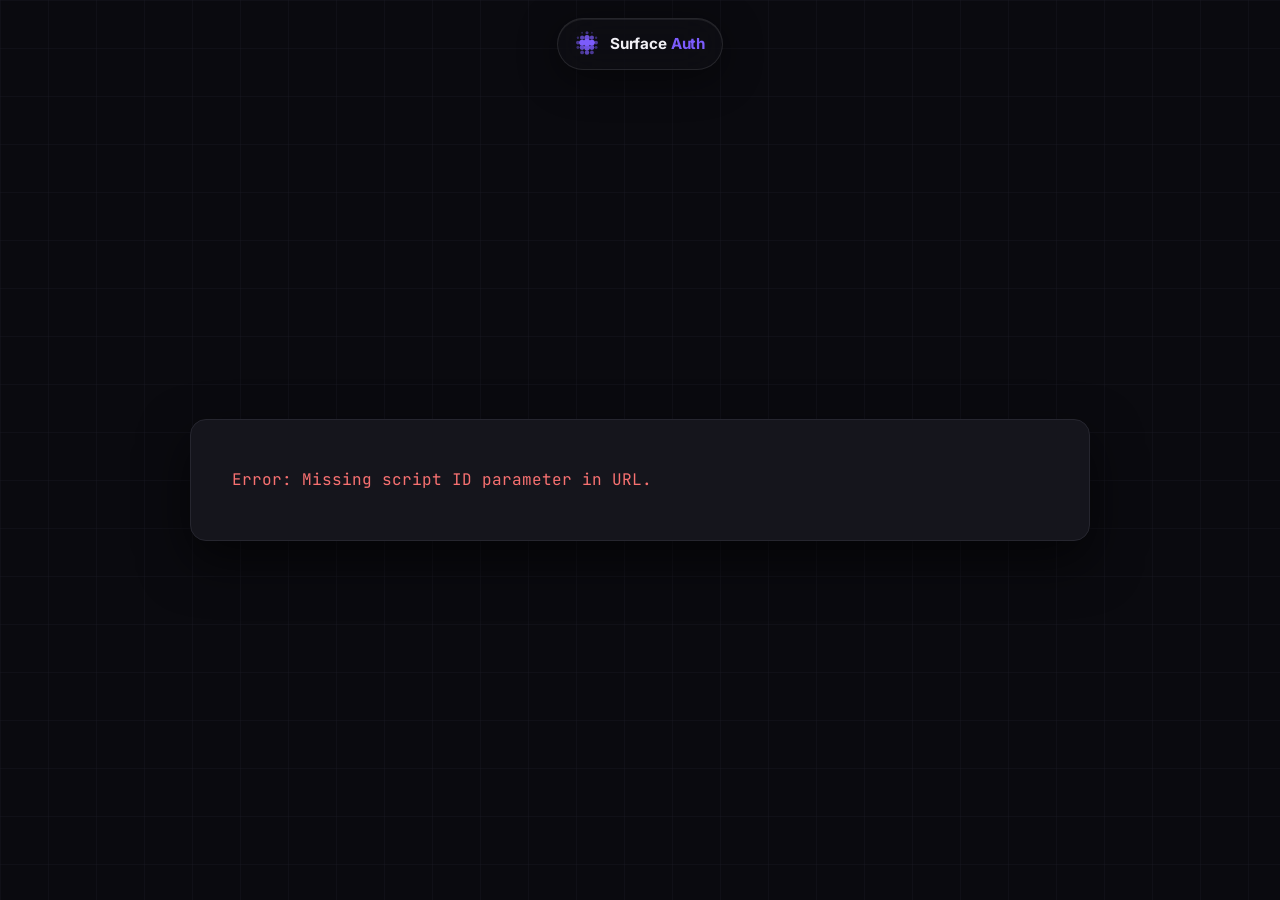
<file: index.html>
<!doctype html>
<html lang="en">
<head>
<meta charset="UTF-8" />
<meta name="viewport" content="width=device-width, initial-scale=1.0" />
<title>Authentication — Surface Dev</title>
<link rel="icon" id="fav" type="image/svg+xml" href="data:image/svg+xml,<svg xmlns='http://www.w3.org/2000/svg' viewBox='0 0 40 40'><circle cx='13' cy='18' r='4.2' fill='%237c6ff7'/><circle cx='20' cy='18' r='5' fill='%237c6ff7'/><circle cx='27' cy='18' r='4.2' fill='%237c6ff7'/><circle cx='20' cy='11' r='3.8' fill='%237c6ff7' opacity='.85'/><circle cx='20' cy='25' r='4.2' fill='%237c6ff7' opacity='.9'/></svg>">
<link rel="preconnect" href="https://fonts.googleapis.com">
<link rel="preconnect" href="https://fonts.gstatic.com" crossorigin>
<link href="https://fonts.googleapis.com/css2?family=Space+Grotesk:wght@500;600;700&family=Inter:wght@400;500;600&family=JetBrains+Mono:wght@400;500;600&display=swap" rel="stylesheet">
<link rel="stylesheet" href="styles.css">
<style>
  .auth-wrap {
    min-height: 100vh;
    display: flex;
    flex-direction: column;
    align-items: center;
    justify-content: center;
    padding: 100px 24px 40px;
    background-image: url('data:image/svg+xml;utf8,<svg xmlns="http://www.w3.org/2000/svg" width="48" height="48"><path d="M48 0H0V48" fill="none" stroke="%23161620" stroke-width="1"/></svg>');
    background-repeat: repeat;
  }
  /* Rekonise-style 2-Column Split Container */
  .auth-card {
    background: var(--panel);
    border: 1px solid var(--line);
    border-radius: 16px;
    padding: 32px;
    max-width: 900px;
    width: 100%;
    box-shadow: 0 20px 50px rgba(0,0,0,0.6);
    display: grid;
    grid-template-columns: 1.1fr 0.9fr;
    gap: 36px;
    align-items: start;
  }
  @media (max-width: 768px) {
    .auth-card {
      grid-template-columns: 1fr;
      gap: 24px;
      padding: 20px;
    }
  }
  .script-thumb {
    width: 100%;
    aspect-ratio: 16 / 9;
    background-color: var(--panel-raised);
    background-size: cover;
    background-position: center;
    border-radius: 12px;
    border: 1px solid var(--line);
    margin-bottom: 18px;
  }
  .task-action-btn {
    width: 100%;
    display: flex;
    align-items: center;
    justify-content: center;
    gap: 10px;
    background: #FF0000;
    color: #ffffff;
    border: none;
    border-radius: 10px;
    padding: 14px 18px;
    font-family: var(--font-body);
    font-size: 14px;
    font-weight: 700;
    cursor: pointer;
    transition: background 0.15s ease, transform 0.15s ease;
    margin-bottom: 14px;
    box-shadow: 0 4px 14px rgba(255, 0, 0, 0.3);
  }
  .task-action-btn:hover {
    background: #e00000;
    transform: translateY(-1px);
  }
  .task-action-btn.completed {
    background: var(--panel-raised);
    color: #34d399;
    border: 1px solid var(--line);
    box-shadow: none;
    cursor: default;
  }
  .progress-container {
    margin-bottom: 18px;
  }
  .progress-bar-bg {
    position: relative;
    width: 100%;
    height: 6px;
    background: var(--line);
    border-radius: 999px;
    overflow: hidden;
    margin-top: 6px;
  }
  .progress-bar-fill {
    position: absolute;
    left: 0;
    top: 0;
    width: 0%;
    height: 100%;
    background: #34d399;
    border-radius: 999px;
    transition: width 0.3s ease;
  }
  /* Left-right loading sweep, shown while we wait for the visitor to finish on YouTube */
  .progress-bar-sweep {
    position: absolute;
    top: 0;
    left: 0;
    width: 34%;
    height: 100%;
    border-radius: 999px;
    background: var(--accent);
    opacity: 0;
    transition: opacity 0.2s ease;
  }
  .progress-bar-bg.loading .progress-bar-sweep {
    opacity: 1;
    animation: sweepLR 1s ease-in-out infinite alternate;
  }
  @keyframes sweepLR {
    from { transform: translateX(0); }
    to   { transform: translateX(194%); }
  }
  @media (prefers-reduced-motion: reduce) {
    .progress-bar-bg.loading .progress-bar-sweep { animation: none; width: 100%; opacity: 0.45; }
  }
  .step-list { display: flex; gap: 6px; margin-bottom: 14px; }
  .step-pill {
    flex: 1;
    text-align: center;
    font-family: var(--font-mono);
    font-size: 10.5px;
    padding: 7px 4px;
    border-radius: 8px;
    border: 1px solid var(--line);
    color: var(--muted);
    background: var(--panel-raised);
    white-space: nowrap;
    transition: all 0.2s ease;
  }
  .step-pill.active { color: var(--text); border-color: var(--accent); }
  .step-pill.done { color: #34d399; border-color: rgba(52, 211, 153, 0.4); }
  .task-action-btn.pending {
    background: var(--panel-raised);
    color: var(--text);
    border: 1px solid var(--line);
    box-shadow: none;
  }
  .task-action-btn.pending:hover { background: var(--panel-raised); transform: none; }
  .task-hint {
    min-height: 34px;
    font-size: 12px;
    line-height: 1.4;
    color: var(--muted);
    text-align: center;
    margin: -4px 0 12px;
  }
  .script-thumb { position: relative; overflow: hidden; }
  .video-embed { position: absolute; inset: 0; width: 100%; height: 100%; border: 0; }
  .watch-btn {
    display: none;
    align-items: center;
    justify-content: center;
    gap: 8px;
    width: 100%;
    margin-top: 14px;
    padding: 11px 14px;
    background: transparent;
    color: var(--text);
    border: 1px solid var(--line);
    border-radius: 10px;
    font-family: var(--font-body);
    font-size: 13px;
    font-weight: 600;
    cursor: pointer;
    transition: background 0.15s ease, border-color 0.15s ease;
  }
  .watch-btn.show { display: flex; }
  .watch-btn:hover { background: var(--panel-raised); border-color: var(--accent); }
  .unlock-action-btn {
    width: 100%;
    display: flex;
    align-items: center;
    justify-content: center;
    gap: 8px;
    background: var(--panel-raised);
    border: 1px solid var(--line);
    border-radius: 10px;
    padding: 14px 18px;
    color: var(--muted);
    font-family: var(--font-body);
    font-size: 14px;
    font-weight: 600;
    cursor: not-allowed;
    opacity: 0.7;
    transition: all 0.2s ease;
  }
  .unlock-action-btn.unlocked {
    background: var(--accent);
    color: #fff;
    border-color: var(--accent);
    cursor: pointer;
    opacity: 1;
    box-shadow: 0 4px 16px var(--accent-glow);
  }
  .unlock-action-btn.unlocked:hover {
    background: var(--accent-hover);
  }
  .auth-timer-box {
    background: var(--panel-raised);
    border: 1px solid var(--line);
    border-radius: 10px;
    padding: 12px;
    text-align: center;
    margin-bottom: 14px;
    display: none;
  }
  @media (max-width: 760px){ body{ padding-bottom: 0; } }
</style>
</head>
<body>

<!-- Surface Dev Header Pill -->
<header class="site-nav">
  <div class="nav-pill">
    <a class="logo" href="https://scripts.surface.win">
      <svg class="icon" viewBox="0 0 40 40" fill="none" style="width:28px;height:28px;color:var(--accent);">
        <circle cx="20" cy="4" r="2.2" fill="currentColor" opacity=".5"/>
        <circle cx="13" cy="4" r="1.4" fill="currentColor" opacity=".32"/>
        <circle cx="27" cy="4" r="1.4" fill="currentColor" opacity=".32"/>
        <circle cx="7" cy="11" r="1.7" fill="currentColor" opacity=".38"/>
        <circle cx="13" cy="11" r="3" fill="currentColor" opacity=".7"/>
        <circle cx="20" cy="11" r="3.8" fill="currentColor" opacity=".86"/>
        <circle cx="27" cy="11" r="3" fill="currentColor" opacity=".7"/>
        <circle cx="33" cy="11" r="1.7" fill="currentColor" opacity=".38"/>
        <circle cx="7" cy="18" r="2.7" fill="currentColor" opacity=".56"/>
        <circle cx="13" cy="18" r="4.2" fill="currentColor"/>
        <circle cx="20" cy="18" r="5" fill="currentColor"/>
        <circle cx="27" cy="18" r="4.2" fill="currentColor"/>
        <circle cx="33" cy="18" r="2.7" fill="currentColor" opacity=".56"/>
        <circle cx="7" cy="25" r="2.1" fill="currentColor" opacity=".44"/>
        <circle cx="13" cy="25" r="3.5" fill="currentColor" opacity=".8"/>
        <circle cx="20" cy="25" r="4.2" fill="currentColor" opacity=".9"/>
        <circle cx="27" cy="25" r="3.5" fill="currentColor" opacity=".8"/>
        <circle cx="33" cy="25" r="2.1" fill="currentColor" opacity=".44"/>
        <circle cx="13" cy="32" r="2.7" fill="currentColor" opacity=".56"/>
        <circle cx="20" cy="32" r="3.2" fill="currentColor" opacity=".7"/>
        <circle cx="27" cy="32" r="2.7" fill="currentColor" opacity=".56"/>
      </svg>
      <span>Surface<span class="accent-word wordmark">&nbsp;Auth</span></span>
    </a>
  </div>
</header>
<!-- Mobile header (styles.css hides .site-nav at <=760px and shows this instead) -->
<div id="mob-top-header">
  <a class="mh-pill" href="https://scripts.surface.win">
    <svg class="mh-icon" viewBox="0 0 40 40" fill="none">
        <circle cx="20" cy="4" r="2.2" fill="currentColor" opacity=".5"/>
        <circle cx="13" cy="4" r="1.4" fill="currentColor" opacity=".32"/>
        <circle cx="27" cy="4" r="1.4" fill="currentColor" opacity=".32"/>
        <circle cx="7" cy="11" r="1.7" fill="currentColor" opacity=".38"/>
        <circle cx="13" cy="11" r="3" fill="currentColor" opacity=".7"/>
        <circle cx="20" cy="11" r="3.8" fill="currentColor" opacity=".86"/>
        <circle cx="27" cy="11" r="3" fill="currentColor" opacity=".7"/>
        <circle cx="33" cy="11" r="1.7" fill="currentColor" opacity=".38"/>
        <circle cx="7" cy="18" r="2.7" fill="currentColor" opacity=".56"/>
        <circle cx="13" cy="18" r="4.2" fill="currentColor"/>
        <circle cx="20" cy="18" r="5" fill="currentColor"/>
        <circle cx="27" cy="18" r="4.2" fill="currentColor"/>
        <circle cx="33" cy="18" r="2.7" fill="currentColor" opacity=".56"/>
        <circle cx="7" cy="25" r="2.1" fill="currentColor" opacity=".44"/>
        <circle cx="13" cy="25" r="3.5" fill="currentColor" opacity=".8"/>
        <circle cx="20" cy="25" r="4.2" fill="currentColor" opacity=".9"/>
        <circle cx="27" cy="25" r="3.5" fill="currentColor" opacity=".8"/>
        <circle cx="33" cy="25" r="2.1" fill="currentColor" opacity=".44"/>
        <circle cx="13" cy="32" r="2.7" fill="currentColor" opacity=".56"/>
        <circle cx="20" cy="32" r="3.2" fill="currentColor" opacity=".7"/>
        <circle cx="27" cy="32" r="2.7" fill="currentColor" opacity=".56"/>
      </svg>
    <span class="mh-txt">Surface<span class="accent-word">&nbsp;Auth</span></span>
  </a>
</div>


<main>
  <div class="auth-wrap">
    <div class="auth-card">
      
      <!-- LEFT COLUMN: Script Info, Thumbnail & Description -->
      <div>
        <div id="script-thumb" class="script-thumb"></div>
        <h1 style="font-family:var(--font-display); font-size: 22px; font-weight: 700; margin: 0 0 10px; letter-spacing: -0.01em;" id="script-title">Loading Script...</h1>
        <p style="color: var(--muted); font-size: 13.5px; margin: 0; line-height: 1.5;" id="script-desc">Please wait while we fetch script configuration details from the secure database.</p>
        <button id="watch-btn" class="watch-btn" onclick="toggleVideo()" type="button">
          <svg viewBox="0 0 24 24" fill="currentColor" style="width:14px;height:14px;"><path d="M8 5v14l11-7z"/></svg>
          <span id="watch-btn-text">Watch the video</span>
        </button>
      </div>

      <!-- RIGHT COLUMN: Tasks, Progress & Unlock Action -->
      <div>
        <div style="display:flex; justify-content:space-between; align-items:center; margin-bottom: 8px;">
          <span style="font-family:var(--font-mono); font-size: 11.5px; color: var(--muted);" id="step-indicator">Step 1 of 3</span>
          <span style="font-family:var(--font-mono); font-size: 11.5px; color: #34d399; font-weight: 600;" id="progress-text">0/3 done</span>
        </div>

        <div class="step-list" id="step-list">
          <div class="step-pill active">Step 1</div>
          <div class="step-pill">Step 2</div>
          <div class="step-pill">Step 3</div>
        </div>

        <!-- Dynamic Action Button (Changes based on current step) -->
        <button id="task-btn" onclick="handleTaskAction()" class="task-action-btn">
          <svg viewBox="0 0 24 24" fill="#ffffff" style="width:18px;height:18px;"><path d="M23.498 6.186a3.016 3.016 0 0 0-2.122-2.136C19.505 3.545 12 3.545 12 3.545s-7.505 0-9.377.505A3.017 3.017 0 0 0 .502 6.186C0 8.07 0 12 0 12s0 3.93.502 5.814a3.016 3.016 0 0 0 2.122 2.136c1.871.505 9.376.505 9.376.505s7.505 0 9.377-.505a3.015 3.015 0 0 0 2.122-2.136C24 15.93 24 12 24 12s0-3.93-.502-5.814zM9.545 15.568V8.432L15.818 12l-6.273 3.568z"/></svg>
          <span id="task-btn-text">Subscribe to channel</span>
        </button>
        <p class="task-hint" id="task-hint"></p>

        <!-- Unlock Progress Bar -->
        <div class="progress-container">
          <div style="display:flex; justify-content:space-between; font-size:12px; color:var(--muted);">
            <span>Unlock progress</span>
          </div>
          <div class="progress-bar-bg" id="progress-bar">
            <div id="progress-fill" class="progress-bar-fill"></div>
            <div class="progress-bar-sweep"></div>
          </div>
        </div>

        <!-- Hidden 10-Second Timer Box -->
        <div class="auth-timer-box" id="timer-box">
          <span style="font-family: var(--font-mono); font-size: 11px; color: var(--muted); display: block; margin-bottom: 2px;">SECURITY VALIDATION</span>
          <span id="countdown" style="font-family: var(--font-mono); font-size: 20px; font-weight: 700; color: var(--accent);">10</span>
          <span style="font-family: var(--font-mono); font-size: 11px; color: var(--muted); display: block; margin-top: 2px;">seconds remaining...</span>
        </div>

        <!-- Final Unlock Button -->
        <button id="unlock-btn" disabled onclick="getShortlink()" class="unlock-action-btn">
          <svg viewBox="0 0 24 24" fill="none" stroke="currentColor" stroke-width="2" style="width:15px;height:15px;"><rect x="3" y="11" width="18" height="11" rx="2" ry="2"/><path d="M7 11V7a5 5 0 0 1 10 0v4"/></svg>
          <span id="unlock-btn-text">Unlock link</span>
        </button>
        
        <p style="font-size: 11.5px; color: var(--muted); text-align: center; margin-top: 10px;">Complete all steps above first</p>
        <p id="error-msg" style="color: #f87171; font-family: var(--font-mono); font-size: 12px; text-align: center; margin-top: 12px; display: none;"></p>
      </div>

    </div>
  </div>
</main>

<script>
  const SUPABASE_URL = 'https://simvzhlzpakjpxdjabgp.supabase.co';
  const SUPABASE_ANON_KEY = 'eyJhbGciOiJIUzI1NiIsInR5cCI6IkpXVCJ9.eyJpc3MiOiJzdXBhYmFzZSIsInJlZiI6InNpbXZ6aGx6cGFranB4ZGphYmdwIiwicm9sZSI6ImFub24iLCJpYXQiOjE3ODgwMDU1NTksImV4cCI6MjEwMzU4MTU1OX0.kT56fV8kWdEhC9X4WJkGOGjK5L7mJ0vB0NS-pO45BIY';

  const urlParams = new URLSearchParams(window.location.search);
  const scriptId = urlParams.get('id');

  let scriptData = null;
  let timerStarted = false;

  // Fetch public script details from Supabase on load (secret columns are hidden from the anon key)
  async function fetchScriptInfo() {
      if (!scriptId) {
          document.querySelector('.auth-card').innerHTML = `<p style="color:#f87171; font-family:var(--font-mono); text-align:center;">Error: Missing script ID parameter in URL.</p>`;
          return;
      }

      try {
          const res = await fetch(`${SUPABASE_URL}/rest/v1/scripts?id=eq.${encodeURIComponent(scriptId)}&select=name,description,thumbnail,video_url`, {
              headers: {
                  'apikey': SUPABASE_ANON_KEY,
                  'Authorization': `Bearer ${SUPABASE_ANON_KEY}`
              }
          });
          const data = await res.json();
          if (Array.isArray(data) && data.length > 0) {
              scriptData = data[0];
              setupVideo();
              document.getElementById('script-title').textContent = scriptData.name;
              document.getElementById('script-desc').textContent = scriptData.description || 'Complete the quick steps to access your secure download link.';
              
              // Only accept https image URLs, and let the browser normalise the URL before it goes into CSS
              if (typeof scriptData.thumbnail === 'string' && scriptData.thumbnail.startsWith('https://')) {
                  try {
                      document.getElementById('script-thumb').style.backgroundImage = `url("${new URL(scriptData.thumbnail).href}")`;
                  } catch (e) {}
              }
          } else {
              throw new Error('Script not found.');
          }
      } catch (err) {
          document.getElementById('error-msg').textContent = 'Could not load script configuration.';
          document.getElementById('error-msg').style.display = 'block';
      }
  }

  fetchScriptInfo();

  // ---------- Steps: Subscribe -> Like -> Comment ----------
  // Each step opens YouTube. The step completes once the visitor has been away from this
  // tab/window for AWAY_MS. (This is a "dwell" check: we cannot see what they do on YouTube.)
  const AWAY_MS = 5000;
  const CHANNEL_URL = 'https://www.youtube.com/@SurfaceScripts';
  const $ = (id) => document.getElementById(id);

  function videoUrl() {
      const v = scriptData && scriptData.video_url;
      return (typeof v === 'string' && v.startsWith('https://')) ? v : CHANNEL_URL;
  }

  const STEPS = [
      { label: 'Subscribe to channel', done: 'Subscribed ✓', url: () => CHANNEL_URL + '?sub_confirmation=1' },
      { label: 'Like the video',       done: 'Liked ✓',      url: videoUrl },
      { label: 'Comment on the video', done: 'Commented ✓',  url: videoUrl },
  ];

  let stepIndex = 0;        // step currently shown
  let completedCount = 0;   // finished steps
  let phase = 'idle';       // idle | waiting | done | finished
  let awaySince = null;     // when the visitor left this tab
  let awayTick = null;      // interval driving the little countdown
  let windowBlurred = false;

  function setHint(text) { $('task-hint').textContent = text; }
  function setLoading(on) { $('progress-bar').classList.toggle('loading', on); }
  function stopAwayTick() { if (awayTick) { clearInterval(awayTick); awayTick = null; } }

  function renderProgress() {
      $('progress-text').textContent = `${completedCount}/${STEPS.length} done`;
      $('progress-fill').style.width = (completedCount / STEPS.length * 100) + '%';
      $('step-indicator').textContent = completedCount >= STEPS.length
          ? 'Completed' : `Step ${completedCount + 1} of ${STEPS.length}`;
      document.querySelectorAll('.step-pill').forEach((el, i) => {
          el.classList.toggle('done', i < completedCount);
          el.classList.toggle('active', i === completedCount);
      });
  }

  function showStep(i) {
      stepIndex = i;
      phase = 'idle';
      awaySince = null;
      stopAwayTick();
      setLoading(false);
      const btn = $('task-btn');
      btn.className = 'task-action-btn';
      btn.disabled = false;
      $('task-btn-text').textContent = STEPS[i].label;
      setHint('Press the button to open YouTube, and complete task.');
      renderProgress();
  }

  // Button handler (also used to re-open YouTube if the visitor came back too early)
  function handleTaskAction() {
      if (phase !== 'idle' && phase !== 'waiting') return;
      phase = 'waiting';           // set BEFORE opening, so the tab-hidden event is not missed
      awaySince = null;
      stopAwayTick();

      const w = window.open(STEPS[stepIndex].url(), '_blank');
      if (!w) {
          phase = 'idle';
          setLoading(false);
          $('task-btn').className = 'task-action-btn';
          $('task-btn-text').textContent = STEPS[stepIndex].label;
          setHint('Your browser blocked the new tab. Allow pop-ups for this site and press the button again.');
          return;
      }
      try { w.opener = null; } catch (e) {}

      $('task-btn').className = 'task-action-btn pending';
      $('task-btn-text').textContent = 'Waiting for YouTube… (tap to reopen)';
      setLoading(true);
      setHint('Do it on YouTube and stay there for 5 seconds, then come back.');
      setTimeout(syncAway, 400);   // catch the case where the tab was already hidden
  }

  function isAway() { return document.visibilityState === 'hidden' || windowBlurred; }

  function syncAway() {
      if (phase !== 'waiting') return;
      const away = isAway();
      if (away && awaySince === null) {
          awaySince = Date.now();
          stopAwayTick();
          awayTick = setInterval(tickAway, 250);
          tickAway();
      } else if (!away && awaySince !== null) {
          // Back on this page: check the real elapsed time (timers may have been frozen while away)
          const elapsed = Date.now() - awaySince;
          awaySince = null;
          stopAwayTick();
          if (elapsed >= AWAY_MS) {
              completeStep();
          } else {
              setHint(`Stay on YouTube, then come back. (Tap the button to reopen it)`);
          }
      }
  }

  function tickAway() {
      if (phase !== 'waiting' || awaySince === null) return;
      const left = Math.ceil((AWAY_MS - (Date.now() - awaySince)) / 1000);
      if (left <= 0) { completeStep(); return; }
      setHint(`Stay on YouTube… ${left}s`);
  }

  function completeStep() {
      if (phase !== 'waiting') return;
      phase = 'done';
      awaySince = null;
      stopAwayTick();
      setLoading(false);
      completedCount++;

      const btn = $('task-btn');
      btn.className = 'task-action-btn completed';
      btn.disabled = true;
      $('task-btn-text').textContent = STEPS[stepIndex].done;
      setHint('');
      renderProgress();

      if (completedCount < STEPS.length) {
          setTimeout(() => showStep(completedCount), 900);
      } else {
          phase = 'finished';
          $('task-btn-text').textContent = 'All steps completed ✓';
          if (!timerStarted) startHiddenTimer();   // existing 10 s security timer, then Unlock
      }
  }

  document.addEventListener('visibilitychange', syncAway);
  window.addEventListener('blur', () => {
      // Clicking into the embedded video also blurs the window; that is not "leaving".
      setTimeout(() => {
          if (document.activeElement && document.activeElement.tagName === 'IFRAME') return;
          windowBlurred = true;
          syncAway();
      }, 0);
  });
  window.addEventListener('focus', () => { windowBlurred = false; syncAway(); });
  window.addEventListener('pageshow', () => { windowBlurred = false; syncAway(); });

  // ---------- Optional: watch the video embedded on this page ----------
  let videoId = null;
  let watching = false;

  function ytId(u) {
      try {
          const x = new URL(u);
          const h = x.hostname.replace(/^(www|m)\./, '');
          let id = null;
          if (h === 'youtu.be') {
              id = x.pathname.slice(1).split('/')[0];
          } else if (h === 'youtube.com' || h === 'music.youtube.com') {
              if (x.pathname === '/watch') id = x.searchParams.get('v');
              else {
                  const m = x.pathname.match(/^\/(?:shorts|embed|live|v)\/([^/?]+)/);
                  if (m) id = m[1];
              }
          }
          return (id && /^[A-Za-z0-9_-]{11}$/.test(id)) ? id : null;
      } catch (e) { return null; }
  }

  function setupVideo() {
      videoId = ytId(scriptData && scriptData.video_url);
      if (videoId) $('watch-btn').classList.add('show');
  }

  function toggleVideo() {
      if (!videoId) return;
      const thumb = $('script-thumb');
      if (!watching) {
          const f = document.createElement('iframe');
          f.className = 'video-embed';
          f.title = 'Video player';
          f.src = `https://www.youtube-nocookie.com/embed/${videoId}?rel=0`;
          f.allow = 'accelerometer; autoplay; clipboard-write; encrypted-media; gyroscope; picture-in-picture; web-share';
          f.allowFullscreen = true;
          f.referrerPolicy = 'strict-origin-when-cross-origin';
          thumb.appendChild(f);
          watching = true;
          $('watch-btn-text').textContent = 'Hide video';
      } else {
          const f = thumb.querySelector('iframe');
          if (f) f.remove();
          watching = false;
          $('watch-btn-text').textContent = 'Watch the video';
      }
  }

  // 10-Second Hidden Timer Function
  function startHiddenTimer() {
      timerStarted = true;
      const timerBox = document.getElementById('timer-box');
      const countdownEl = document.getElementById('countdown');
      timerBox.style.display = 'block';

      let timeLeft = 10;
      const timerInterval = setInterval(() => {
          timeLeft--;
          countdownEl.textContent = timeLeft;
          if (timeLeft <= 0) {
              clearInterval(timerInterval);
              timerBox.style.display = 'none';
              
              // Unlock final button
              const unlockBtn = document.getElementById('unlock-btn');
              unlockBtn.disabled = false;
              unlockBtn.className = 'unlock-action-btn unlocked';
              document.getElementById('unlock-btn-text').textContent = 'Unlock link';
          }
      }, 1000);
  }

  // Ask the Cloudflare Worker for a session + Work.ink link, then redirect
  async function getShortlink() {
      const unlockBtn = document.getElementById('unlock-btn');
      const errorMsg = document.getElementById('error-msg');
      document.getElementById('unlock-btn-text').textContent = 'Generating Session...';
      unlockBtn.disabled = true;

      try {
          if (!scriptData) {
              throw new Error('Script not loaded yet. Please refresh the page.');
          }

          // The Worker looks up the link itself (nothing sensitive is sent from the browser)
          const workerUrl = `https://auth.enwar-d.workers.dev/api/create-session?script_id=${encodeURIComponent(scriptId)}`;
          
          const response = await fetch(workerUrl);
          const data = await response.json();

          if (!response.ok) {
              throw new Error(data.error || 'Failed to generate session.');
          }

          if (data.shortlink && data.session) {
              // Remember the session so unlock.html can finish the job after Work.ink
              try { localStorage.setItem('surface_session', data.session); } catch (e) {}
              window.location.href = data.shortlink;
          } else {
              throw new Error('Invalid server response.');
          }
      } catch (err) {
          errorMsg.textContent = err.message;
          errorMsg.style.display = 'block';
          document.getElementById('unlock-btn-text').textContent = 'Unlock link';
          unlockBtn.disabled = false;
      }
  }
  showStep(0);
</script>
</body>
</html>
</file>
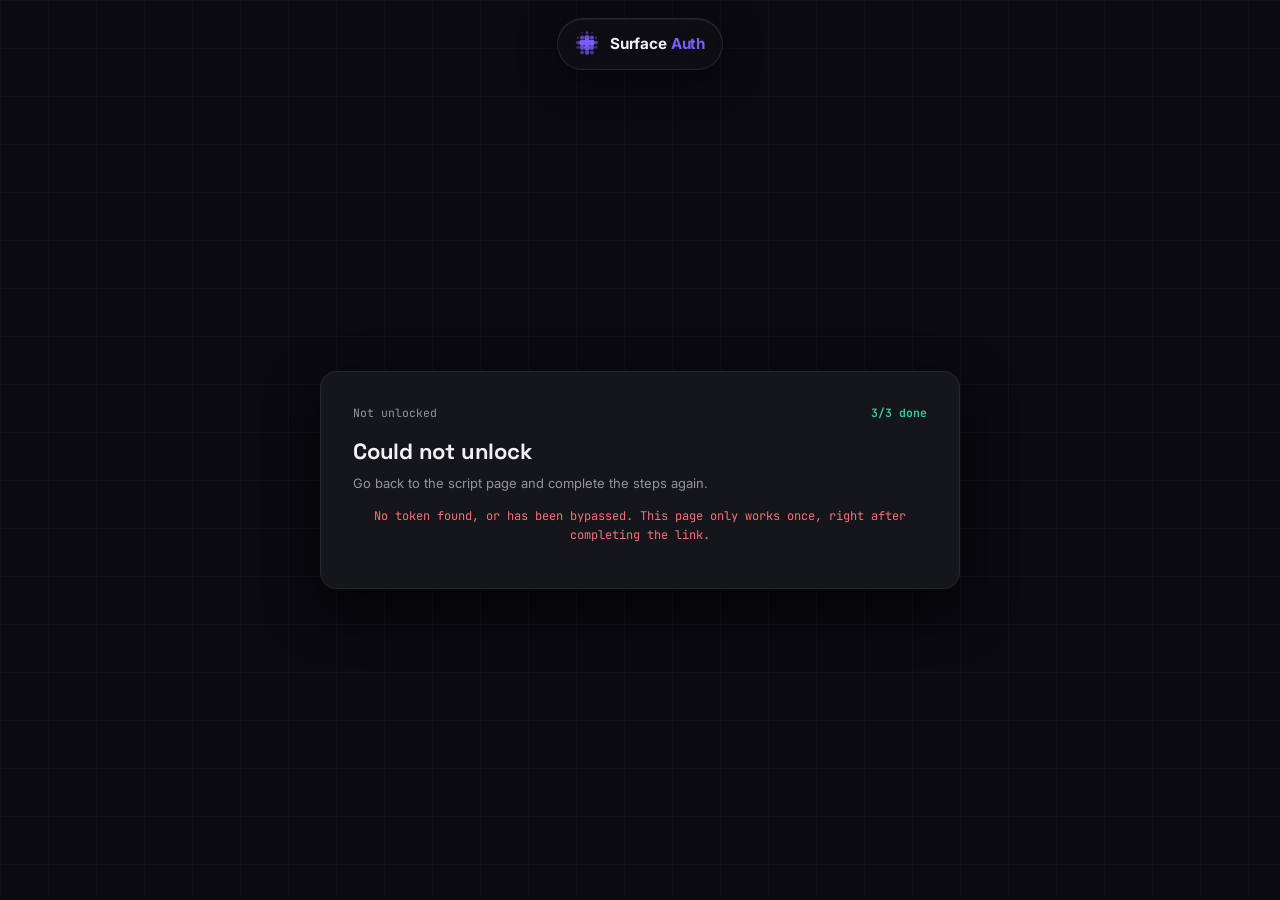
<file: unlock.html>
<!doctype html>
<html lang="en">
<head>
<meta charset="UTF-8" />
<meta name="viewport" content="width=device-width, initial-scale=1.0" />
<meta name="referrer" content="no-referrer">
<title>Unlocked — Surface Dev</title>
<link rel="icon" id="fav" type="image/svg+xml" href="data:image/svg+xml,<svg xmlns='http://www.w3.org/2000/svg' viewBox='0 0 40 40'><circle cx='13' cy='18' r='4.2' fill='%237c6ff7'/><circle cx='20' cy='18' r='5' fill='%237c6ff7'/><circle cx='27' cy='18' r='4.2' fill='%237c6ff7'/><circle cx='20' cy='11' r='3.8' fill='%237c6ff7' opacity='.85'/><circle cx='20' cy='25' r='4.2' fill='%237c6ff7' opacity='.9'/></svg>">
<link rel="preconnect" href="https://fonts.googleapis.com">
<link rel="preconnect" href="https://fonts.gstatic.com" crossorigin>
<link href="https://fonts.googleapis.com/css2?family=Space+Grotesk:wght@500;600;700&family=Inter:wght@400;500;600&family=JetBrains+Mono:wght@400;500;600&display=swap" rel="stylesheet">
<link rel="stylesheet" href="styles.css">
<style>
  .auth-wrap {
    min-height: 100vh;
    display: flex;
    flex-direction: column;
    align-items: center;
    justify-content: center;
    padding: 100px 24px 40px;
    background-image: url('data:image/svg+xml;utf8,<svg xmlns="http://www.w3.org/2000/svg" width="48" height="48"><path d="M48 0H0V48" fill="none" stroke="%23161620" stroke-width="1"/></svg>');
    background-repeat: repeat;
  }
  /* Rekonise-style 2-Column Split Container */
  .auth-card {
    background: var(--panel);
    border: 1px solid var(--line);
    border-radius: 16px;
    padding: 32px;
    max-width: 900px;
    width: 100%;
    box-shadow: 0 20px 50px rgba(0,0,0,0.6);
    display: grid;
    grid-template-columns: 1.1fr 0.9fr;
    gap: 36px;
    align-items: start;
  }
  @media (max-width: 768px) {
    .auth-card {
      grid-template-columns: 1fr;
      gap: 24px;
      padding: 20px;
    }
  }
  .script-thumb {
    width: 100%;
    aspect-ratio: 16 / 9;
    background-color: var(--panel-raised);
    background-size: cover;
    background-position: center;
    border-radius: 12px;
    border: 1px solid var(--line);
    margin-bottom: 18px;
  }
  .task-action-btn {
    width: 100%;
    display: flex;
    align-items: center;
    justify-content: center;
    gap: 10px;
    background: #FF0000;
    color: #ffffff;
    border: none;
    border-radius: 10px;
    padding: 14px 18px;
    font-family: var(--font-body);
    font-size: 14px;
    font-weight: 700;
    cursor: pointer;
    transition: background 0.15s ease, transform 0.15s ease;
    margin-bottom: 14px;
    box-shadow: 0 4px 14px rgba(255, 0, 0, 0.3);
  }
  .task-action-btn:hover {
    background: #e00000;
    transform: translateY(-1px);
  }
  .task-action-btn.completed {
    background: var(--panel-raised);
    color: #34d399;
    border: 1px solid var(--line);
    box-shadow: none;
    cursor: default;
  }
  .progress-container {
    margin-bottom: 18px;
  }
  .progress-bar-bg {
    width: 100%;
    height: 6px;
    background: var(--line);
    border-radius: 999px;
    overflow: hidden;
    margin-top: 6px;
  }
  .progress-bar-fill {
    width: 0%;
    height: 100%;
    background: #34d399;
    transition: width 0.3s ease;
  }
  .unlock-action-btn {
    width: 100%;
    display: flex;
    align-items: center;
    justify-content: center;
    gap: 8px;
    background: var(--panel-raised);
    border: 1px solid var(--line);
    border-radius: 10px;
    padding: 14px 18px;
    color: var(--muted);
    font-family: var(--font-body);
    font-size: 14px;
    font-weight: 600;
    cursor: not-allowed;
    opacity: 0.7;
    transition: all 0.2s ease;
  }
  .unlock-action-btn.unlocked {
    background: var(--accent);
    color: #fff;
    border-color: var(--accent);
    cursor: pointer;
    opacity: 1;
    box-shadow: 0 4px 16px var(--accent-glow);
  }
  .unlock-action-btn.unlocked:hover {
    background: var(--accent-hover);
  }
  .auth-timer-box {
    background: var(--panel-raised);
    border: 1px solid var(--line);
    border-radius: 10px;
    padding: 12px;
    text-align: center;
    margin-bottom: 14px;
    display: none;
  }
  @media (max-width: 760px){ body{ padding-bottom: 0; } }
</style>
</head>
<body>

<!-- Surface Dev Header Pill -->
<header class="site-nav">
  <div class="nav-pill">
    <a class="logo" href="https://scripts.surface.win">
      <svg class="icon" viewBox="0 0 40 40" fill="none" style="width:28px;height:28px;color:var(--accent);">
        <circle cx="20" cy="4" r="2.2" fill="currentColor" opacity=".5"/>
        <circle cx="13" cy="4" r="1.4" fill="currentColor" opacity=".32"/>
        <circle cx="27" cy="4" r="1.4" fill="currentColor" opacity=".32"/>
        <circle cx="7" cy="11" r="1.7" fill="currentColor" opacity=".38"/>
        <circle cx="13" cy="11" r="3" fill="currentColor" opacity=".7"/>
        <circle cx="20" cy="11" r="3.8" fill="currentColor" opacity=".86"/>
        <circle cx="27" cy="11" r="3" fill="currentColor" opacity=".7"/>
        <circle cx="33" cy="11" r="1.7" fill="currentColor" opacity=".38"/>
        <circle cx="7" cy="18" r="2.7" fill="currentColor" opacity=".56"/>
        <circle cx="13" cy="18" r="4.2" fill="currentColor"/>
        <circle cx="20" cy="18" r="5" fill="currentColor"/>
        <circle cx="27" cy="18" r="4.2" fill="currentColor"/>
        <circle cx="33" cy="18" r="2.7" fill="currentColor" opacity=".56"/>
        <circle cx="7" cy="25" r="2.1" fill="currentColor" opacity=".44"/>
        <circle cx="13" cy="25" r="3.5" fill="currentColor" opacity=".8"/>
        <circle cx="20" cy="25" r="4.2" fill="currentColor" opacity=".9"/>
        <circle cx="27" cy="25" r="3.5" fill="currentColor" opacity=".8"/>
        <circle cx="33" cy="25" r="2.1" fill="currentColor" opacity=".44"/>
        <circle cx="13" cy="32" r="2.7" fill="currentColor" opacity=".56"/>
        <circle cx="20" cy="32" r="3.2" fill="currentColor" opacity=".7"/>
        <circle cx="27" cy="32" r="2.7" fill="currentColor" opacity=".56"/>
      </svg>
      <span>Surface<span class="accent-word wordmark">&nbsp;Auth</span></span>
    </a>
  </div>
</header>
<!-- Mobile header (styles.css hides .site-nav at <=760px and shows this instead) -->
<div id="mob-top-header">
  <a class="mh-pill" href="https://scripts.surface.win">
    <svg class="mh-icon" viewBox="0 0 40 40" fill="none">
        <circle cx="20" cy="4" r="2.2" fill="currentColor" opacity=".5"/>
        <circle cx="13" cy="4" r="1.4" fill="currentColor" opacity=".32"/>
        <circle cx="27" cy="4" r="1.4" fill="currentColor" opacity=".32"/>
        <circle cx="7" cy="11" r="1.7" fill="currentColor" opacity=".38"/>
        <circle cx="13" cy="11" r="3" fill="currentColor" opacity=".7"/>
        <circle cx="20" cy="11" r="3.8" fill="currentColor" opacity=".86"/>
        <circle cx="27" cy="11" r="3" fill="currentColor" opacity=".7"/>
        <circle cx="33" cy="11" r="1.7" fill="currentColor" opacity=".38"/>
        <circle cx="7" cy="18" r="2.7" fill="currentColor" opacity=".56"/>
        <circle cx="13" cy="18" r="4.2" fill="currentColor"/>
        <circle cx="20" cy="18" r="5" fill="currentColor"/>
        <circle cx="27" cy="18" r="4.2" fill="currentColor"/>
        <circle cx="33" cy="18" r="2.7" fill="currentColor" opacity=".56"/>
        <circle cx="7" cy="25" r="2.1" fill="currentColor" opacity=".44"/>
        <circle cx="13" cy="25" r="3.5" fill="currentColor" opacity=".8"/>
        <circle cx="20" cy="25" r="4.2" fill="currentColor" opacity=".9"/>
        <circle cx="27" cy="25" r="3.5" fill="currentColor" opacity=".8"/>
        <circle cx="33" cy="25" r="2.1" fill="currentColor" opacity=".44"/>
        <circle cx="13" cy="32" r="2.7" fill="currentColor" opacity=".56"/>
        <circle cx="20" cy="32" r="3.2" fill="currentColor" opacity=".7"/>
        <circle cx="27" cy="32" r="2.7" fill="currentColor" opacity=".56"/>
      </svg>
    <span class="mh-txt">Surface<span class="accent-word">&nbsp;Auth</span></span>
  </a>
</div>


<main>
  <div class="auth-wrap">
    <div class="auth-card" style="grid-template-columns:1fr; max-width:640px;">
      <div>
        <div style="display:flex; justify-content:space-between; align-items:center; margin-bottom:12px;">
          <span id="badge" style="font-family:var(--font-mono); font-size:11.5px; color:var(--muted);">Checking session...</span>
          <span style="font-family:var(--font-mono); font-size:11.5px; color:#34d399; font-weight:600;">3/3 done</span>
        </div>
        <h1 id="title" style="font-family:var(--font-display); font-size:22px; font-weight:700; margin:0 0 6px; letter-spacing:-0.01em;">Unlocking...</h1>
        <p id="hint" style="color:var(--muted); font-size:13px; margin:0 0 14px; line-height:1.5;">Please wait a moment.</p>
        <textarea id="code" readonly style="display:none; width:100%; height:260px; background:var(--panel-raised); border:1px solid var(--line); border-radius:12px; padding:14px; font-family:var(--font-mono); font-size:12px; color:#34d399; resize:none; outline:none; box-sizing:border-box;"></textarea>
        <button id="copy-btn" onclick="copyScript()" class="unlock-action-btn unlocked" style="display:none; margin-top:14px;">
          <span id="copy-text">Copy script</span>
        </button>
        <p id="error-msg" style="color:#f87171; font-family:var(--font-mono); font-size:12px; text-align:center; margin-top:12px; display:none;"></p>
        <button id="retry-btn" onclick="claim()" class="unlock-action-btn unlocked" style="display:none; margin-top:14px;">
          <span>Try again</span>
        </button>
      </div>
    </div>
  </div>
</main>

<script>
  // Your Cloudflare Worker (no trailing slash)
  const WORKER_URL = 'https://auth.enwar-d.workers.dev';

  // Work.ink sends the user here as  unlock.html?token=...   (the session id was saved by auth.html)
  const wiToken = new URLSearchParams(window.location.search).get('token');
  let session = null;
  try { session = localStorage.getItem('surface_session'); } catch (e) {}
  // Remove the token from the address bar right away (also stops it being shared/bookmarked)
  history.replaceState(null, '', window.location.pathname);

  // canRetry = temporary problem on our side or Work.ink's side; nothing was used up, so offer a retry
  function fail(msg, canRetry) {
    document.getElementById('badge').textContent = 'Not unlocked';
    document.getElementById('title').textContent = 'Could not unlock';
    document.getElementById('hint').textContent = canRetry
      ? 'This looks temporary. Press "Try again" in a few seconds.'
      : 'Go back to the script page and complete the steps again.';
    const e = document.getElementById('error-msg');
    e.textContent = msg; e.style.display = 'block';
    document.getElementById('retry-btn').style.display = canRetry ? 'flex' : 'none';
  }

  async function claim() {
    document.getElementById('error-msg').style.display = 'none';
    document.getElementById('retry-btn').style.display = 'none';
    document.getElementById('badge').textContent = 'Checking session...';
    document.getElementById('title').textContent = 'Unlocking...';
    document.getElementById('hint').textContent = 'Please wait a moment.';
    if (!wiToken) return fail('No token found, or has been bypassed. This page only works once, right after completing the link.');
    if (!session) return fail('No session found. Open the script page and finish the link in the same browser.');
    try {
      const res = await fetch(`${WORKER_URL}/api/claim?session=${encodeURIComponent(session)}&token=${encodeURIComponent(wiToken)}`);
      const data = await res.json().catch(() => ({}));
      // Server-side/temporary errors (5xx): the Worker handed the session back, so keep it and let them retry.
      if (res.status >= 500) return fail(data.error || 'Server error.', true);
      // Anything else is final: the session is single-use, so forget it
      try { localStorage.removeItem('surface_session'); } catch (e) {}
      if (!res.ok) return fail(data.error || 'Verification failed.');
      document.getElementById('badge').textContent = 'Script unlocked';
      document.getElementById('title').textContent = data.name || 'Your script';
      document.getElementById('hint').textContent = 'Copy your script now! This page only works once, so refreshing will lock it again.';
      const box = document.getElementById('code');
      box.value = data.code || '';
      box.style.display = 'block';
      document.getElementById('copy-btn').style.display = 'flex';
    } catch (err) {
      fail('Network error. Please try again.', true);
    }
  }

  async function copyScript() {
    const box = document.getElementById('code');
    try { await navigator.clipboard.writeText(box.value); }
    catch { box.select(); document.execCommand('copy'); }
    document.getElementById('copy-text').textContent = 'Copied ✓';
    setTimeout(() => (document.getElementById('copy-text').textContent = 'Copy script'), 2000);
  }

  claim();
</script>
</body>
</html>
</file>
<file: styles.css>
:root{
    --bg: #0A0A0F;
    --panel: #15151C;
    --panel-raised: #1B1B24;
    --line: #26262F;
    --text: #F1F0F5;
    --muted: #94939F;
    --accent: #7C5CFC;
    --accent-hover: #8F72FF;
    --accent-soft: rgba(124,92,252,0.14);
    --accent-glow: rgba(124,92,252,0.4);

    --font-display: "Space Grotesk", sans-serif;
    --font-body: "Inter", sans-serif;
    --font-mono: "JetBrains Mono", monospace;

    --maxw: 1160px;
  }

  *{ box-sizing: border-box; }
  html{ scroll-behavior: smooth; }
  @media (prefers-reduced-motion: reduce){ html{ scroll-behavior: auto; } }

  body{
    margin: 0;
    background: var(--bg);
    color: var(--text);
    font-family: var(--font-body);
    line-height: 1.55;
    -webkit-font-smoothing: antialiased;
  }
  a{ color: inherit; }
  ::selection{ background: var(--accent); color: #0A0A0F; }
  :focus-visible{ outline: 2px solid var(--accent); outline-offset: 3px; }

  .wrap{ max-width: var(--maxw); margin: 0 auto; padding: 0 24px; }
  .icon{ width: 16px; height: 16px; flex-shrink: 0; }

  /* ---------- NAV ---------- */
  .site-nav{
    position: fixed;
    top: 18px;
    left: 0;
    right: 0;
    z-index: 50;
    display: flex;
    justify-content: center;
    padding: 0 20px;
    pointer-events: none;
  }
  .nav-pill{
    pointer-events: all;
    position: relative;
    margin: 0 auto;
    background: rgba(15,15,20,0.6);
    backdrop-filter: blur(24px) saturate(180%) brightness(0.96);
    -webkit-backdrop-filter: blur(24px) saturate(180%) brightness(0.96);
    border: 1px solid rgba(255,255,255,0.1);
    border-radius: 999px;
    padding: 7px 7px;
    display: flex;
    align-items: center;
    justify-content: center;
    gap: 8px;
    box-shadow: 0 8px 40px rgba(0,0,0,0.45), inset 0 1px 0 rgba(255,255,255,0.07);
    animation: navDropIn 0.55s cubic-bezier(0.34,1.3,0.64,1) both;
  }
  @keyframes navDropIn{ from{ opacity:0; transform:translateY(-60px); } to{ opacity:1; transform:translateY(0); } }
  @media (prefers-reduced-motion: reduce){ .nav-pill{ animation:none; } }
  #nav-hl{
    position: absolute;
    background: var(--accent);
    border-radius: 999px;
    box-shadow: 0 0 18px var(--accent-glow);
    transition: left 0.3s cubic-bezier(0.34,1.56,0.64,1), width 0.3s cubic-bezier(0.34,1.56,0.64,1);
    z-index: 0;
    pointer-events: none;
    display: none;
  }
  .logo{
    display: flex;
    align-items: center;
    gap: 9px;
    font-family: var(--font-body);
    font-size: 15.2px;
    font-weight: 700;
    text-decoration: none;
    color: var(--text);
    flex-shrink: 0;
    position: relative;
    z-index: 1;
    letter-spacing: -0.01em;
    padding: 4px 10px 4px 8px;
  }
  .logo .accent-word{ color: var(--accent); }

  nav.links{
    position: relative;
    display: flex;
    align-items: center;
    gap: 2px;
  }
  .nav-item{
    position: relative;
    z-index: 1;
    display: flex;
    align-items: center;
    gap: 7px;
    text-decoration: none;
    color: var(--muted);
    font-family: var(--font-body);
    font-size: 13.6px;
    font-weight: 500;
    padding: 9px 16px;
    border-radius: 999px;
    transition: color 0.15s ease;
  }
  .nav-item:hover{ color: var(--text); }
  .nav-item.active{ color: #fff; }

  .nav-cta{
    display: inline-flex;
    align-items: center;
    gap: 7px;
    text-decoration: none;
    background: var(--accent);
    color: #fff;
    font-family: var(--font-body);
    font-size: 13.6px;
    font-weight: 700;
    padding: 9px 18px;
    border-radius: 999px;
    border: 1px solid rgba(255,255,255,0.18);
    box-shadow: 0 0 16px var(--accent-glow), inset 0 1px 0 rgba(255,255,255,0.22);
    transition: background 0.15s ease, transform 0.15s ease;
    flex-shrink: 0;
    margin-left: 10px;
  }
  .nav-cta:hover{ background: var(--accent-hover); transform: translateY(-1px); }

  /* ---------- MOBILE NAV ---------- */
  #mob-top-header{
    display: none;
    position: fixed;
    top: 14px;
    left: 0;
    right: 0;
    z-index: 60;
    justify-content: center;
    pointer-events: none;
  }
  #mob-top-header .mh-pill{
    pointer-events: all;
    display: flex;
    align-items: center;
    gap: 8px;
    padding: 8px 16px 8px 10px;
    background: rgba(15,15,20,0.6);
    backdrop-filter: blur(24px) saturate(180%) brightness(0.96);
    -webkit-backdrop-filter: blur(24px) saturate(180%) brightness(0.96);
    border: 1px solid rgba(255,255,255,0.1);
    border-radius: 999px;
    box-shadow: 0 8px 40px rgba(0,0,0,0.45), inset 0 1px 0 rgba(255,255,255,0.07);
    text-decoration: none;
    animation: navDropIn 0.55s cubic-bezier(0.34,1.3,0.64,1) both;
  }
  #mob-top-header .mh-icon{ width: 22px; height: 22px; flex-shrink: 0; color: var(--accent); }
  #mob-top-header .mh-txt{
    font-family: var(--font-body);
    font-size: 13.6px;
    font-weight: 700;
    color: var(--text);
    letter-spacing: -0.01em;
    white-space: nowrap;
  }
  #mob-top-header .mh-txt .accent-word{ color: var(--accent); }

  #mob-bottom-nav{
    display: none;
    position: fixed;
    bottom: 20px;
    left: 50%;
    transform: translateX(-50%);
    z-index: 60;
    align-items: center;
    gap: 0;
    background: rgba(15,15,20,0.6);
    backdrop-filter: blur(24px) saturate(180%) brightness(0.96);
    -webkit-backdrop-filter: blur(24px) saturate(180%) brightness(0.96);
    border: 1px solid rgba(255,255,255,0.1);
    border-radius: 999px;
    padding: 6px 6px;
    box-shadow: 0 8px 40px rgba(0,0,0,0.45), inset 0 1px 0 rgba(255,255,255,0.07);
    animation: navBotIn 0.55s cubic-bezier(0.34,1.3,0.64,1) both;
  }
  @keyframes navBotIn{ from{ opacity:0; transform:translateX(-50%) translateY(60px); } to{ opacity:1; transform:translateX(-50%) translateY(0); } }
  @media (prefers-reduced-motion: reduce){
    #mob-top-header .mh-pill{ animation:none; }
    #mob-bottom-nav{ animation:none; }
  }
  #mnb-hl{
    position: absolute;
    top: 6px;
    bottom: 6px;
    left: 0;
    width: 0;
    border-radius: 999px;
    background: rgba(255,255,255,0.1);
    box-shadow: inset 0 1px 0 rgba(255,255,255,0.1);
    transition: left 0.3s cubic-bezier(0.34,1.56,0.64,1), width 0.3s cubic-bezier(0.34,1.56,0.64,1);
    pointer-events: none;
    z-index: 0;
  }
  .mnb{
    position: relative;
    z-index: 1;
    display: flex;
    flex-direction: column;
    align-items: center;
    gap: 3px;
    padding: 9px 16px;
    border-radius: 999px;
    color: var(--muted);
    background: none;
    border: none;
    cursor: pointer;
    transition: color 0.15s ease;
    min-width: 52px;
  }
  .mnb.act{ color: var(--accent); }
  .mnb .icon{ width: 19px; height: 19px; }
  .mnb-wide{
    flex-direction: row;
    gap: 6px;
    padding: 9px 14px;
    min-width: unset;
  }
  .mnb-wide .icon{ width: 17px; height: 17px; }
  .mnb-label{
    font-family: var(--font-body);
    font-size: 12.5px;
    font-weight: 700;
    white-space: nowrap;
  }
  .mnb-tip{
    position: absolute;
    bottom: calc(100% + 10px);
    left: 50%;
    transform: translateX(-50%);
    background: rgba(15,15,20,0.92);
    border: 1px solid rgba(255,255,255,0.1);
    border-radius: 8px;
    padding: 5px 10px;
    font-family: var(--font-body);
    font-size: 11.5px;
    font-weight: 600;
    color: var(--text);
    white-space: nowrap;
    pointer-events: none;
    opacity: 0;
    transition: opacity 0.18s ease;
  }
  .mnb.tip-show .mnb-tip{ opacity: 1; }

  @media (max-width: 760px){
    .site-nav{ display: none; }
    #mob-top-header{ display: flex; }
    #mob-bottom-nav{ display: flex; }
    body{ padding-bottom: 92px; }
  }

  @media (min-width: 761px){
    #mob-top-header{ display: none !important; }
    #mob-bottom-nav{ display: none !important; }
  }

  /* ---------- HERO / CAROUSEL ---------- */
.hero{
    position: relative;
    min-height: 0;
    display: flex;
    align-items: center;
    padding-top: 132px;
    padding-bottom: 36px;
    overflow: hidden;
    background-image: url('data:image/svg+xml;utf8,<svg xmlns="http://www.w3.org/2000/svg" width="48" height="48"><path d="M48 0H0V48" fill="none" stroke="%23161620" stroke-width="1"/></svg>');
    background-repeat: repeat;
  }

  .hero-content{ max-width: 680px; }

  /* Scripts section fills the remaining viewport, so the catalog reads as the whole page —
     everything above the YouTube section. */
  #scripts{
    min-height: calc(100vh - 260px);
    padding-top: 0;
    background-image: url('data:image/svg+xml;utf8,<svg xmlns="http://www.w3.org/2000/svg" width="48" height="48"><path d="M48 0H0V48" fill="none" stroke="%23161620" stroke-width="1"/></svg>');
    background-repeat: repeat;
  }
  @media (max-width: 760px){ #scripts{ min-height: calc(100vh - 300px); } }

  @keyframes heroReveal{ from{ opacity:0; transform:translateY(16px); } to{ opacity:1; transform:translateY(0); } }
  .hero-content .meta-row{ animation: heroReveal 0.6s cubic-bezier(0.2,1,0.4,1) both; animation-delay: 0.05s; }
  .hero-content h1{ animation: heroReveal 0.6s cubic-bezier(0.2,1,0.4,1) both; animation-delay: 0.12s; }
  .hero-content p.lede{ animation: heroReveal 0.6s cubic-bezier(0.2,1,0.4,1) both; animation-delay: 0.2s; }
  .hero-content .btn-row{ animation: heroReveal 0.6s cubic-bezier(0.2,1,0.4,1) both; animation-delay: 0.28s; }
  @media (prefers-reduced-motion: reduce){
    .hero-content .meta-row, .hero-content h1, .hero-content p.lede, .hero-content .btn-row{ animation:none; }
  }

  .meta-row{
    font-family: var(--font-mono);
    font-size: 12.5px;
    color: var(--accent);
    letter-spacing: 0.03em;
    margin: 0 0 18px;
  }
  .meta-row .sep{ color: var(--muted); margin: 0 8px; }

  .hero-content h1{
    font-family: var(--font-display);
    font-weight: 700;
    font-size: clamp(34px, 5vw, 54px);
    line-height: 1.05;
    margin: 0 0 16px;
    letter-spacing: -0.01em;
  }

  .hero-content p.lede{
    font-size: 16px;
    color: var(--muted);
    max-width: 56ch;
    margin: 0 0 8px;
  }

  .btn-row{ display:flex; gap: 12px; flex-wrap: wrap; }

  .btn{
    font-family: var(--font-body);
    font-size: 14.5px;
    font-weight: 600;
    text-decoration: none;
    padding: 13px 24px;
    border-radius: 999px;
    display: inline-flex;
    align-items:center;
    gap: 9px;
    transition: background 0.15s ease, border-color 0.15s ease;
    border: 1px solid transparent;
  }
  .btn-primary{ background: var(--accent); color: #fff; box-shadow: 0 4px 18px var(--accent-glow), inset 0 1px 0 rgba(255,255,255,0.18); }
  .btn-primary:hover{ background: var(--accent-hover); transform: translateY(-1px); }
  .btn-primary svg{ width: 13px; height: 13px; }
  .btn-ghost{ background: var(--panel-raised); border-color: var(--line); color: var(--text); }
  .btn-ghost:hover{ border-color: var(--muted); }

  /* ---------- SECTION SHARED ---------- */
  section.content-section{ padding: 90px 0; border-top: 1px solid var(--line); }
  #scripts{ border-top: none; }

  .section-head{
    display:flex;
    justify-content: space-between;
    align-items: flex-end;
    gap: 24px;
    margin-bottom: 48px;
    flex-wrap: wrap;
  }
  .section-head h2{
    font-family: var(--font-display);
    font-size: clamp(28px, 4vw, 38px);
    margin: 0;
    font-weight: 600;
    letter-spacing: -0.01em;
    max-width: 20ch;
  }
  .section-head p{ color: var(--muted); max-width: 38ch; margin: 0; font-size: 14.5px; }

  /* ---------- SCRIPTS GRID ---------- */
  .script-grid{ display: grid; grid-template-columns: repeat(auto-fill, minmax(300px, 1fr)); gap: 20px; }
  @media (max-width: 900px){ .script-grid{ grid-template-columns: 1fr; } }

  .script-grid.list-view{ grid-template-columns: 1fr; gap: 10px; }
  .list-view .card{ flex-direction: row; align-items: center; gap: 14px; padding: 12px; border-radius: 12px; }
  .list-view .card-thumb{
    width: 120px;
    height: 67.5px;
    aspect-ratio: auto;
    flex-shrink: 0;
    margin: 0;
    border-radius: 8px;
    border-bottom: none;
  }
  .list-view .card-body{ flex: 1; min-width: 0; flex-direction: row; align-items: center; gap: 14px; padding: 0; }
  .list-view .card-info{ flex: 1; min-width: 0; }
  .list-view .card-body h3{ margin: 0 0 4px; font-size: 15px; }
  .list-view .card-game{ margin: 0 0 4px; }
  .list-view .card-desc{ display: none; margin: 0; }
  .list-view .card-desc.expanded{ display: block; margin: 6px 0 0; }
  .list-view .tag-row{ margin: 0; }
  .list-view .card-actions{ flex-shrink: 0; display: flex; align-items: center; gap: 8px; }
  .list-view .info-btn{ display: flex; }
  .list-view .card-actions .btn-primary{ white-space: nowrap; padding: 9px 16px; font-size: 13px; }
  .list-view .info-btn, .list-view .video-btn{ width: 40px; height: 40px; }
  @media (max-width: 560px){
    .list-view .card{ gap: 10px; padding: 10px; }
    .list-view .card-thumb{ width: 92px; height: 51.75px; }
    .list-view .card-body{ gap: 10px; }
    .list-view .card-body h3{ font-size: 14px; }
    .list-view .card-actions{ gap: 6px; }
    .list-view .card-actions .btn-primary{ padding: 8px 12px; font-size: 12.5px; }
    .list-view .info-btn, .list-view .video-btn{ width: 34px; height: 34px; }
    .list-view .info-btn svg, .list-view .video-btn svg{ width: 15px; height: 15px; }
  }

  .info-btn{
    display: none;
    flex-shrink: 0;
    align-items: center;
    justify-content: center;
    width: 46px;
    height: 46px;
    border-radius: 50%;
    background: var(--panel-raised);
    border: 1px solid var(--line);
    color: var(--muted);
    cursor: pointer;
    transition: color 0.15s ease, border-color 0.15s ease, transform 0.15s cubic-bezier(0.34,1.3,0.64,1);
  }
  .info-btn svg{ width: 18px; height: 18px; }
  .info-btn:hover{ color: var(--text); border-color: var(--muted); transform: translateY(-1px); }
  .info-btn.expanded{ color: #fff; background: var(--accent); border-color: var(--accent); }
  .card-desc{ transition: max-height 0.25s ease, opacity 0.2s ease, margin 0.25s ease; overflow: hidden; }

  .card{
    background: var(--panel);
    border: 1px solid var(--line);
    border-radius: 10px;
    overflow: hidden;
    transition: transform 0.25s cubic-bezier(0.34,1.3,0.64,1), box-shadow 0.25s ease, border-color 0.25s ease;
    display:flex;
    flex-direction: column;
    scroll-margin-top: 120px;
  }
  .card:hover{
    transform: scale(1.025);
    border-color: #3a3a46;
    box-shadow: 0 16px 40px rgba(0,0,0,0.5);
    z-index: 2;
  }
  @media (prefers-reduced-motion: reduce){ .card:hover{ transform:none; } }

  .card-head{
    display:flex;
    justify-content: space-between;
    align-items:center;
    padding: 12px 16px;
    border-bottom: 1px solid var(--line);
    background: var(--panel-raised);
    font-family: var(--font-mono);
    font-size: 11px;
    color: var(--muted);
  }

  .card-actions{ display: flex; align-items: center; gap: 10px; }
  .card-actions .btn-primary{ flex: 1; }

  .video-btn{
    flex-shrink: 0;
    width: 46px;
    height: 46px;
    border-radius: 50%;
    display: flex;
    align-items: center;
    justify-content: center;
    background: var(--panel-raised);
    border: 1px solid var(--line);
    color: var(--muted);
    transition: color 0.15s ease, border-color 0.15s ease, transform 0.15s cubic-bezier(0.34,1.3,0.64,1);
  }
  .video-btn svg{ width: 19px; height: 19px; }
  .video-btn:hover{ color: var(--text); border-color: var(--muted); transform: translateY(-1px); }

  .card-thumb{
    position: relative;
    aspect-ratio: 16 / 9;
    background-color: var(--panel-raised);
    background-size: cover;
    background-position: center;
    border-bottom: 1px solid var(--line);
  }
  .card-thumb-empty{
    background-image: linear-gradient(135deg, var(--panel-raised), var(--panel));
  }
  .card-badge{
    position: absolute;
    top: 10px;
    right: 10px;
    width: 30px;
    height: 30px;
    border-radius: 50%;
    display: flex;
    align-items: center;
    justify-content: center;
    color: #fff;
    background: rgba(15,15,20,0.75);
    backdrop-filter: blur(6px);
    border: 1px solid rgba(255,255,255,0.12);
  }
  .card-badge svg{ width: 15px; height: 15px; }
  .card-game{
    font-family: var(--font-mono);
    font-size: 11px;
    color: var(--accent);
    letter-spacing: 0.03em;
    margin: 0 0 8px;
  }
  .chip-key{ color: var(--accent); border-color: var(--accent-soft); background: var(--accent-soft); }

  .card-body{ padding: 22px; flex:1; display:flex; flex-direction:column; }
  .card-info{ display:flex; flex-direction:column; flex:1; min-width:0; }
  .card-body h3{ font-family: var(--font-display); font-size: 20px; margin: 0 0 10px; font-weight: 600; }
  .card-body p:not(.card-game){ font-size: 14px; color: var(--muted); margin: 0 0 20px; flex: 1; }

  .tag-row{ display:flex; flex-wrap:wrap; gap: 8px; margin-bottom: 18px; }
  .chip{
    font-family: var(--font-mono);
    font-size: 11px;
    color: var(--muted);
    border: 1px solid var(--line);
    padding: 4px 9px;
    border-radius: 999px;
  }

  .card-link{
    font-family: var(--font-mono);
    font-size: 12.5px;
    text-decoration: none;
    color: var(--text);
    border-top: 1px solid var(--line);
    padding-top: 14px;
    display:inline-flex;
    align-items:center;
    gap: 6px;
    transition: color 0.15s ease, transform 0.15s cubic-bezier(0.34,1.3,0.64,1);
  }
  .card-link:hover{ color: var(--accent); transform: translateX(3px); }

  /* ---------- YOUTUBE ---------- */
  .yt-layout{ display:grid; grid-template-columns: 0.85fr 1.15fr; gap: 56px; }
  @media (max-width: 860px){ .yt-layout{ grid-template-columns: 1fr; } }
  .yt-copy p{ color: var(--muted); font-size: 15px; max-width: 44ch; }

  .yt-embed-wrap{
    border-radius: 12px;
    overflow: hidden;
    border: 1px solid var(--line);
    background: var(--panel);
  }
  .yt-embed-frame{ position: relative; aspect-ratio: 16 / 9; }
  .yt-embed-frame iframe{
    position: absolute;
    inset: 0;
    width: 100%;
    height: 100%;
    border: 0;
  }
  .yt-embed-fallback{
    position: absolute;
    inset: 0;
    display: flex;
    align-items: center;
    justify-content: center;
    text-align: center;
    padding: 24px;
    color: var(--muted);
    font-size: 13.5px;
    background: var(--panel-raised);
  }

  /* ---------- SEARCH + FILTERS ---------- */
  .script-toolbar{
    display: flex;
    align-items: center;
    justify-content: center;
    gap: 12px;
    margin-bottom: 32px;
    flex-wrap: wrap;
  }
  .search-pill{
    flex: 1 1 320px;
    max-width: 560px;
    display: flex;
    align-items: center;
    gap: 10px;
    background: var(--panel);
    border: 1px solid var(--line);
    border-radius: 999px;
    padding: 12px 18px;
    color: var(--muted);
    transition: border-color 0.2s ease, box-shadow 0.2s ease, transform 0.2s cubic-bezier(0.34,1.3,0.64,1);
  }
  .search-pill:focus-within{
    border-color: var(--accent);
    color: var(--text);
    box-shadow: 0 0 0 4px var(--accent-soft);
    transform: scale(1.01);
  }
  .search-pill svg{ width: 17px; height: 17px; flex-shrink: 0; transition: color 0.2s ease; }
  .search-pill:focus-within svg{ color: var(--accent); }
  .search-pill input{
    flex: 1;
    background: none;
    border: none;
    outline: none;
    font-family: var(--font-body);
    font-size: 14.5px;
    color: var(--text);
  }
  .search-pill input::placeholder{ color: var(--muted); }

  .view-toggle{
    display: flex;
    align-items: center;
    gap: 2px;
    background: var(--panel);
    border: 1px solid var(--line);
    border-radius: 999px;
    padding: 4px;
    flex-shrink: 0;
  }
  .view-btn{
    width: 38px;
    height: 38px;
    border-radius: 50%;
    background: none;
    border: none;
    color: var(--muted);
    display: flex;
    align-items: center;
    justify-content: center;
    cursor: pointer;
    transition: background 0.15s ease, color 0.15s ease;
  }
  .view-btn svg{ width: 17px; height: 17px; }
  .view-btn:hover{ color: var(--text); }
  .view-btn.active{ background: var(--accent); color: #fff; }

  .filter-wrap{ position: relative; flex-shrink: 0; }
  .filter-btn{
    width: 46px;
    height: 46px;
    border-radius: 50%;
    background: var(--panel);
    border: 1px solid var(--line);
    color: var(--text);
    display: flex;
    align-items: center;
    justify-content: center;
    cursor: pointer;
    transition: border-color 0.15s ease, color 0.15s ease, background 0.15s ease, transform 0.15s cubic-bezier(0.34,1.3,0.64,1);
  }
  .filter-btn svg{ width: 18px; height: 18px; transition: transform 0.25s cubic-bezier(0.34,1.3,0.64,1); }
  .filter-btn:hover{ border-color: var(--muted); transform: translateY(-1px); }
  .filter-btn.active{ background: var(--accent); border-color: var(--accent); color: #fff; }
  .filter-btn.active svg{ transform: rotate(180deg); }

  .filter-panel{
    position: absolute;
    top: calc(100% + 10px);
    right: 0;
    width: 240px;
    background: var(--panel);
    border: 1px solid var(--line);
    border-radius: 12px;
    padding: 16px;
    display: flex;
    flex-direction: column;
    gap: 14px;
    box-shadow: 0 16px 40px rgba(0,0,0,0.5);
    z-index: 10;
    opacity: 0;
    transform: translateY(-8px) scale(0.98);
    transform-origin: top right;
    pointer-events: none;
    transition: opacity 0.2s cubic-bezier(0.2,1,0.4,1), transform 0.2s cubic-bezier(0.2,1,0.4,1);
  }
  .filter-panel.open{ opacity: 1; transform: translateY(0) scale(1); pointer-events: auto; }
  .filter-group{ display: flex; flex-direction: column; gap: 6px; }
  .filter-group label{
    font-family: var(--font-mono);
    font-size: 11px;
    color: var(--muted);
    letter-spacing: 0.03em;
  }
  .filter-group select{
    background: var(--panel-raised);
    border: 1px solid var(--line);
    border-radius: 8px;
    padding: 9px 10px;
    color: var(--text);
    font-family: var(--font-body);
    font-size: 13.5px;
  }

  @media (max-width: 600px){
    .search-pill{ flex: 1 1 100%; max-width: none; order: 1; }
    .view-toggle{ order: 2; }
    .filter-wrap{ order: 3; }
    .filter-panel{ right: 0; left: auto; width: min(240px, calc(100vw - 48px)); }
  }

  /* ---------- SCRIPT GRID EMPTY STATE ---------- */
  .empty-state{
    grid-column: 1 / -1;
    display: flex;
    flex-direction: column;
    align-items: center;
    justify-content: center;
    gap: 14px;
    padding: 80px 24px;
    border: 1px dashed var(--line);
    border-radius: 12px;
    color: var(--muted);
    text-align: center;
  }
  .empty-state svg{ width: 34px; height: 34px; opacity: 0.6; }
  .empty-state p{ margin: 0; font-size: 14.5px; }

  .load-more-wrap{ display: none; justify-content: center; margin-top: 28px; }

  /* ---------- SCROLL REVEAL ---------- */
  .reveal{
    opacity: 0;
    transform: translateY(28px);
    transition: opacity 0.7s cubic-bezier(0.2,1,0.4,1), transform 0.7s cubic-bezier(0.2,1,0.4,1);
  }
  .reveal.in{ opacity: 1; transform: none; }
  .script-grid .card:nth-child(1){ transition-delay: 0s; }
  .script-grid .card:nth-child(2){ transition-delay: 0.08s; }
  .script-grid .card:nth-child(3){ transition-delay: 0.16s; }
  @media (prefers-reduced-motion: reduce){
    .reveal{ opacity:1; transform:none; transition:none; }
  }
</file>
